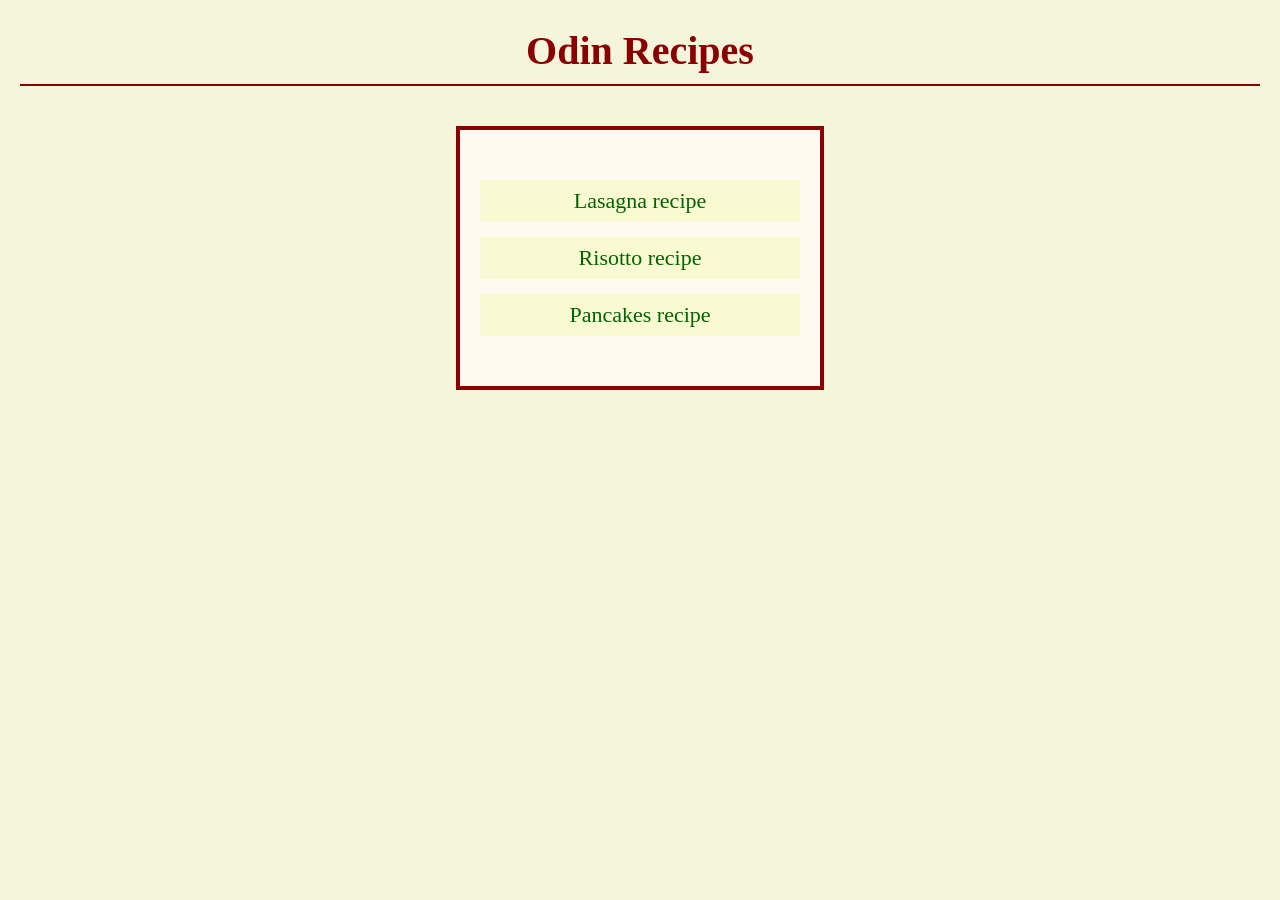
<file: index.html>
<!DOCTYPE html>
<html lang="en">
<head>
<meta charset="UTF-8">
<title>Odin Recipes</title>
<link rel="stylesheet" href="style.css">
</head>
<body>
    <h1>Odin Recipes</h1>
    <div class="recipe-list">
    <ul>
   <li> <a href="recipes/lasagna.html">Lasagna recipe</a></li>
   <li> <a href="recipes/risotto.html">Risotto recipe</a></li>
   <li> <a href="recipes/pancakes.html">Pancakes recipe</a></li>
    </ul>
    </div>
</body>


</html>
</file>
<file: style.css>
body
{ background-color: beige;
font-family: Garamond, serif;
margin: 20px;
}
h1 {
    color: darkred;
    text-align: center;
    font-size: 40px;
    margin-bottom: 30px;
    border-bottom: 2px solid darkred;
    padding-bottom: 10px;
}
.recipe-list {
    background-color: floralwhite;
    padding: 30px 20px;
    margin: 40px auto;
    width: 320px;
    border: 4px solid darkred;
}
.recipe-list ul {
    list-style: none;
    padding: 0;
    font-size: 20px;
    text-align: center;
}
.recipe-list li {
    margin: 15px 0;
    padding: 8px;
    background-color: lightgoldenrodyellow;
}
.recipe-list a {
    color: darkgreen;
    text-decoration: none;
    font-size: 22px
}
.recipe-list a:hover {
    color: darkred;
    text-decoration: underline;
}
.recipe-container {
    background-color: floralwhite;
    padding: 30px;
    margin: 40px auto;
    max-width: 700px;
    border: 4px solid darkred;
}
.recipe-title {
    color: darkred;
    text-align: center;
    font-size: 36px;
    margin-bottom: 20px;
}
.recipe-image {
    display: block;
    margin: 20px auto;
    border: 3px solid darkgreen;
    max-width: 100%;
    height: auto;
}
.description, .ingredients, .instructions {
    margin: 25px 0;
    padding: 20px;
    background-color: lightgoldenrodyellow;
    border-left: 5px solid darkgreen;
}
.description h2, .ingredients h2, .instructions h2 {
    color: darkgreen;
    margin-top: 0;
    border-bottom: 2px solid darkred;
    padding-bottom: 10px;
}
.ingredients ul, .instructions ol {
    padding-left: 20px;
    font-size: 18px;
    margin-bottom: 8px;
}
</file>
